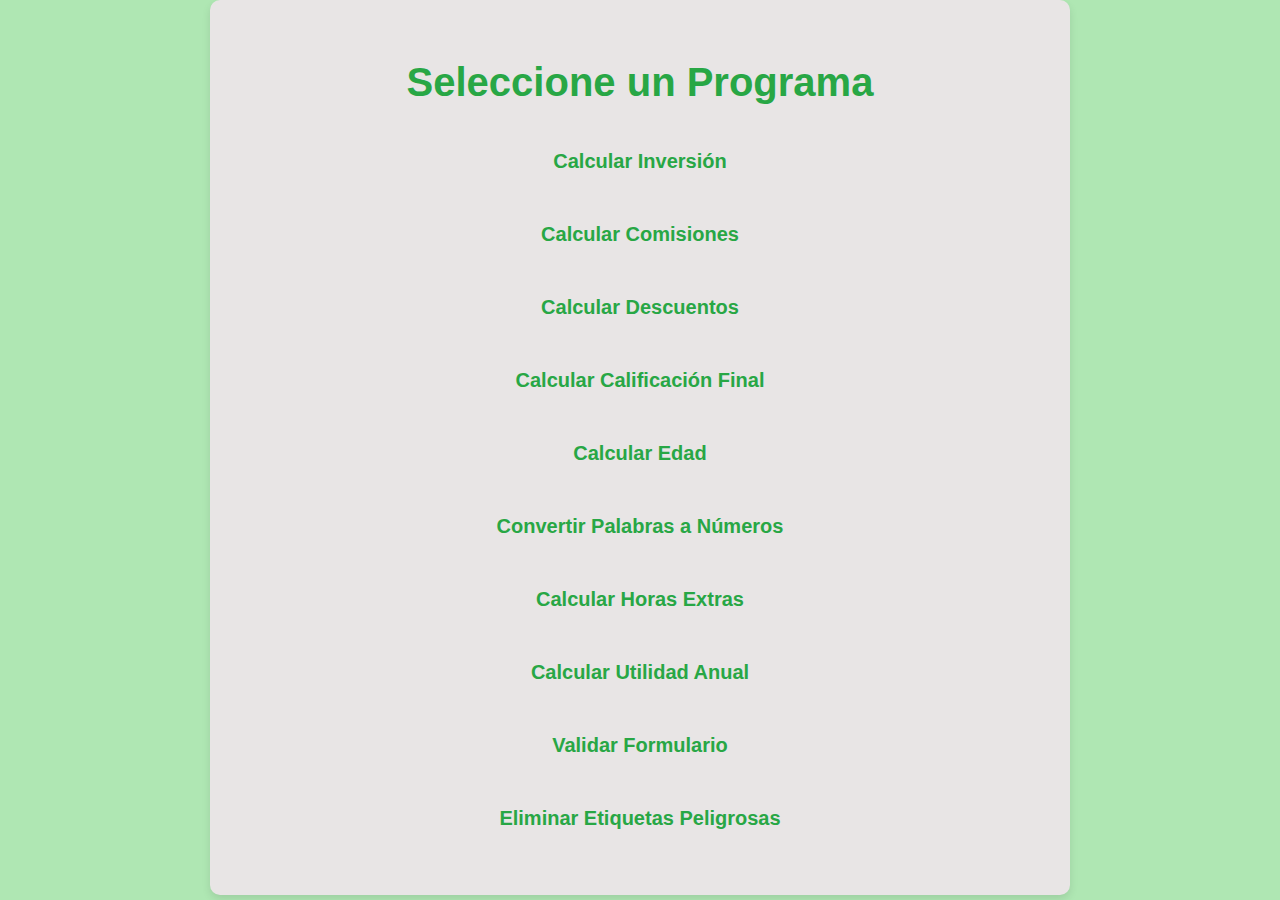
<file: index.html>
<!DOCTYPE html>
<html lang="es">
<head>
    <meta charset="UTF-8">
    <meta name="viewport" content="width=device-width, initial-scale=1.0">
    <title>Programas</title>
    <link rel="stylesheet" href="styles.css">
</head>
<body>
    <div class="container">
        <h1>Seleccione un Programa</h1>
        <ul>
            <li><a href="calcular-inversion.html">Calcular Inversión</a></li>
            <li><a href="calcular-comisiones.html">Calcular Comisiones </a></li>
            <li><a href="calcular-descuento.html">Calcular Descuentos</a></li>
            <li><a href="calcular-calificacion.html">Calcular Calificación Final</a></li>
            <li><a href="calcular-edad.html">Calcular Edad </a></li>
            <li><a href="palabras-a-numeros.html">Convertir Palabras a Números</a></li>
            <li><a href="calcular-horas-extras.html">Calcular Horas Extras</a></li>
            <li><a href="calcular-utilidad.html">Calcular Utilidad Anual</a></li>
            <li><a href="validar-formulario.html">Validar Formulario </a></li>
            <li><a href="eliminar-etiquetas.html">Eliminar Etiquetas Peligrosas </a></li>
        </ul>
    </div>
</body>
</html>
</file>
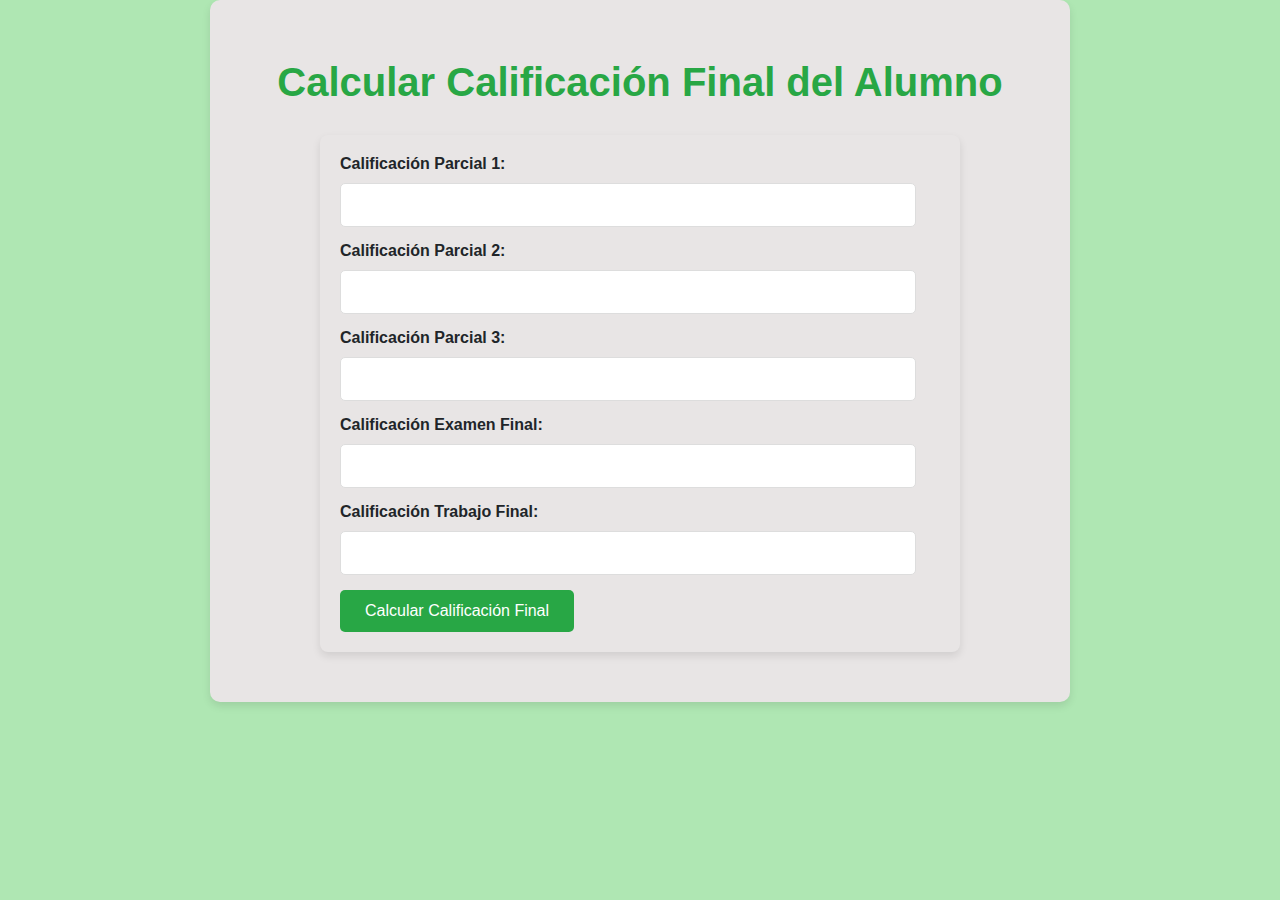
<file: calcular-calificacion.html>
<!DOCTYPE html>
<html lang="es">
<head>
    <meta charset="UTF-8">
    <meta name="viewport" content="width=device-width, initial-scale=1.0">
    <title>Calcular Calificación Final</title>
    <link rel="stylesheet" href="styles.css">
    <script src="calcular-calificacion.js" defer></script>
</head>
<body>
    <div class="container">
        <h1>Calcular Calificación Final del Alumno</h1>
        <form onsubmit="return calcularCalificacion()">
            <label for="parcial1">Calificación Parcial 1:</label>
            <input type="number" id="parcial1" step="0.01" required>
            <label for="parcial2">Calificación Parcial 2:</label>
            <input type="number" id="parcial2" step="0.01" required>
            <label for="parcial3">Calificación Parcial 3:</label>
            <input type="number" id="parcial3" step="0.01" required>
            <label for="examenFinal">Calificación Examen Final:</label>
            <input type="number" id="examenFinal" step="0.01" required>
            <label for="trabajoFinal">Calificación Trabajo Final:</label>
            <input type="number" id="trabajoFinal" step="0.01" required>
            <button type="submit">Calcular Calificación Final</button>
        </form>
        <p id="resultadoCalificacion"></p>
    </div>
</body>
</html>
</file>
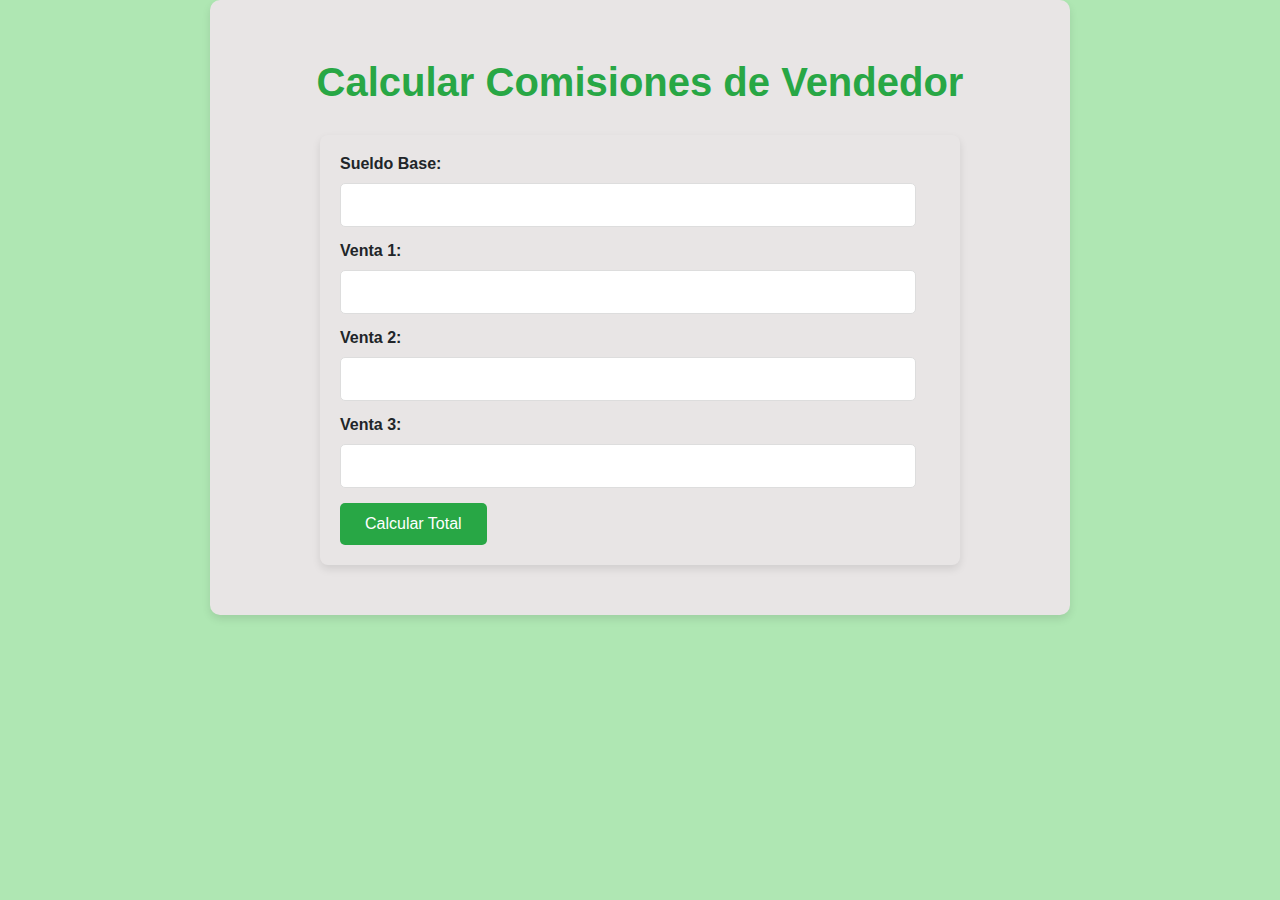
<file: calcular-comisiones.html>
<!DOCTYPE html>
<html lang="es">
<head>
    <meta charset="UTF-8">
    <meta name="viewport" content="width=device-width, initial-scale=1.0">
    <title>Calcular Comisiones</title>
    <link rel="stylesheet" href="styles.css">
    <script src="calcular-comisiones.js" defer></script>
</head>
<body>
    <div class="container">
        <h1>Calcular Comisiones de Vendedor</h1>
        <form onsubmit="return calcularComisiones()">
            <label for="sueldo">Sueldo Base:</label>
            <input type="number" id="sueldo" step="0.01" required>
            <label for="venta1">Venta 1:</label>
            <input type="number" id="venta1" step="0.01" required>
            <label for="venta2">Venta 2:</label>
            <input type="number" id="venta2" step="0.01" required>
            <label for="venta3">Venta 3:</label>
            <input type="number" id="venta3" step="0.01" required>
            <button type="submit">Calcular Total</button>
        </form>
        <p id="resultadoComisiones"></p>
    </div>
</body>
</html>
</file>
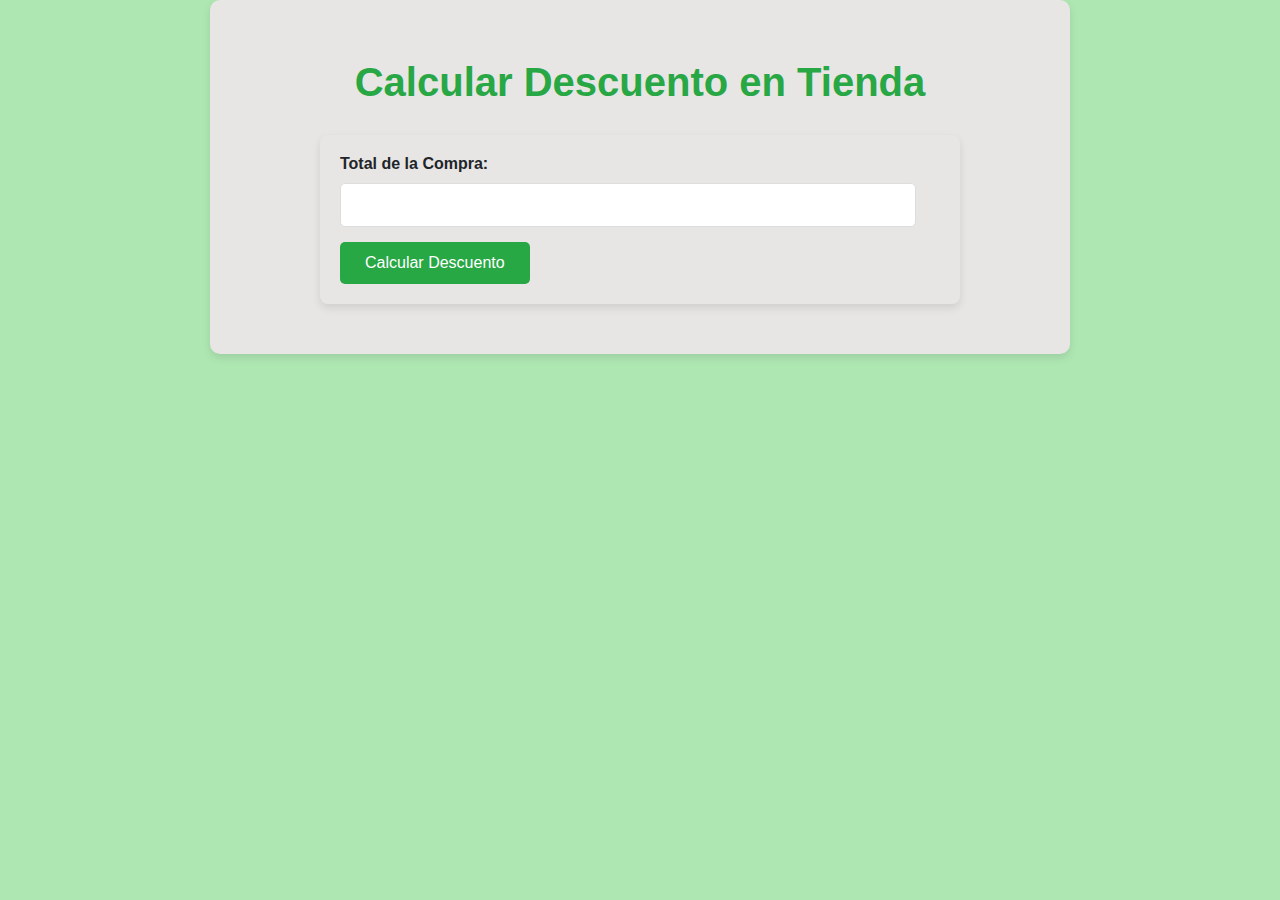
<file: calcular-descuento.html>
<!DOCTYPE html>
<html lang="es">
<head>
    <meta charset="UTF-8">
    <meta name="viewport" content="width=device-width, initial-scale=1.0">
    <title>Calcular Descuento</title>
    <link rel="stylesheet" href="styles.css">
    <script src="calcular-descuento.js" defer></script>
</head>
<body>
    <div class="container">
        <h1>Calcular Descuento en Tienda</h1>
        <form onsubmit="return calcularDescuento()">
            <label for="total">Total de la Compra:</label>
            <input type="number" id="total" step="0.01" required>
            <button type="submit">Calcular Descuento</button>
        </form>
        <p id="resultadoDescuento"></p>
    </div>
</body>
</html>
</file>
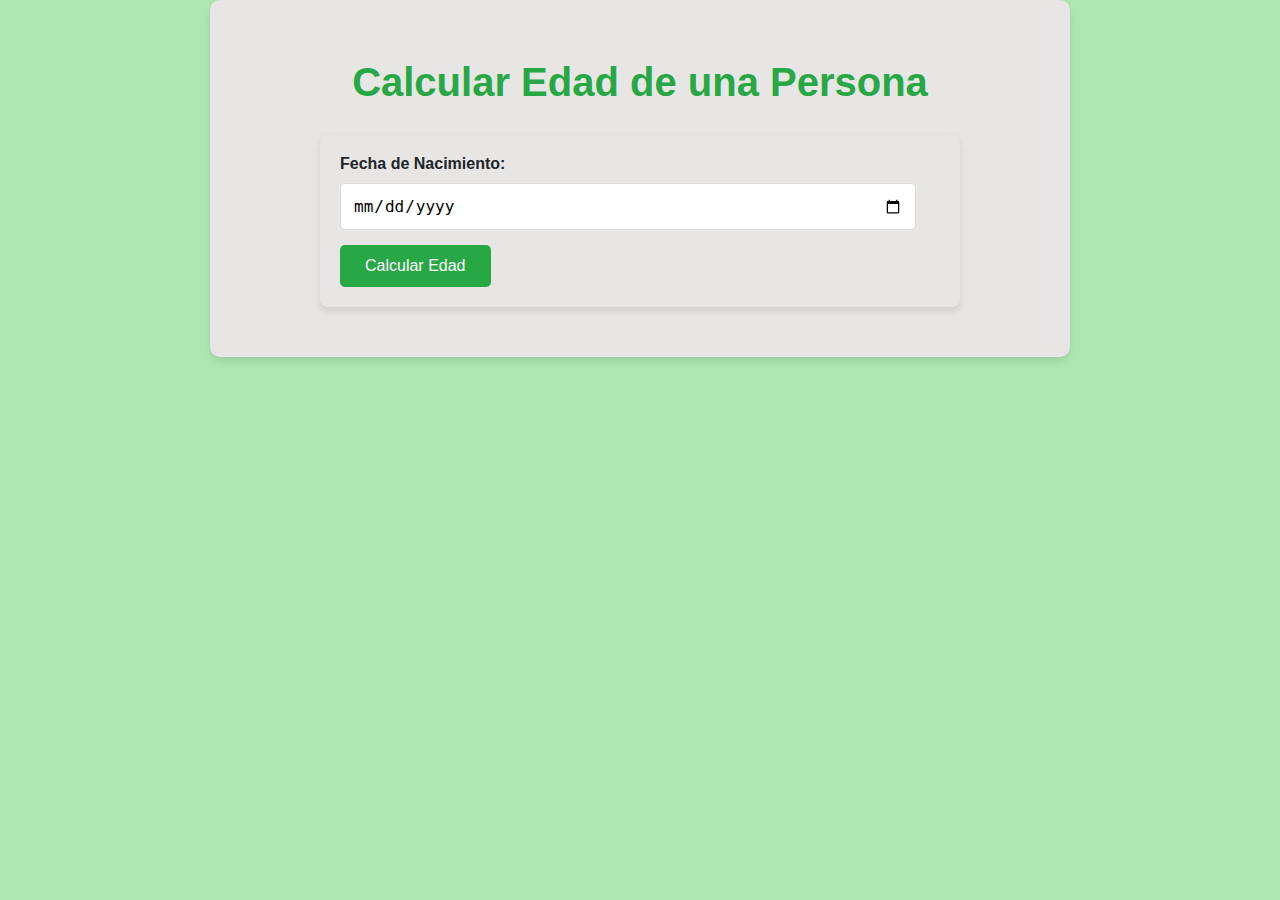
<file: calcular-edad.html>
<!DOCTYPE html>
<html lang="es">
<head>
    <meta charset="UTF-8">
    <meta name="viewport" content="width=device-width, initial-scale=1.0">
    <title>Calcular Edad</title>
    <link rel="stylesheet" href="styles.css">
    <script src="calcular-edad.js" defer></script>
</head>
<body>
    <div class="container">
        <h1>Calcular Edad de una Persona</h1>
        <form onsubmit="return calcularEdad()">
            <label for="fechaNacimiento">Fecha de Nacimiento:</label>
            <input type="date" id="fechaNacimiento" required>
            <button type="submit">Calcular Edad</button>
        </form>
        <p id="resultadoEdad"></p>
    </div>
</body>
</html>
</file>
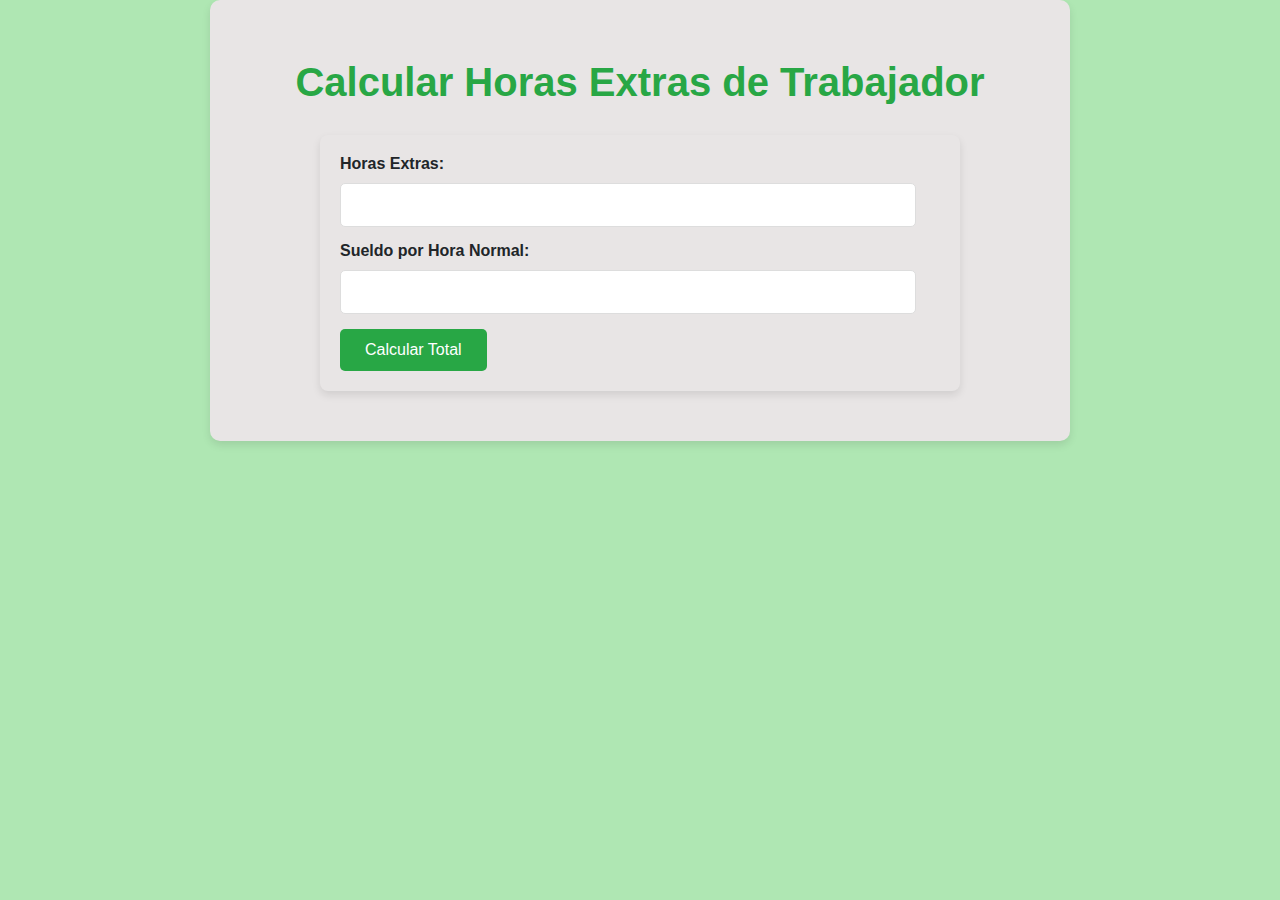
<file: calcular-horas-extras.html>
<!DOCTYPE html>
<html lang="es">
<head>
    <meta charset="UTF-8">
    <meta name="viewport" content="width=device-width, initial-scale=1.0">
    <title>Calcular Horas Extras</title>
    <link rel="stylesheet" href="styles.css">
    <script src="calcular-horas-extras.js" defer></script>
</head>
<body>
    <div class="container">
        <h1>Calcular Horas Extras de Trabajador</h1>
        <form onsubmit="return calcularHorasExtras()">
            <label for="horasExtras">Horas Extras:</label>
            <input type="number" id="horasExtras" required>
            <label for="tarifaHora">Sueldo por Hora Normal:</label>
            <input type="number" id="tarifaHora" step="0.01" required>
            <button type="submit">Calcular Total</button>
        </form>
        <p id="resultadoHorasExtras"></p>
    </div>
</body>
</html>
</file>
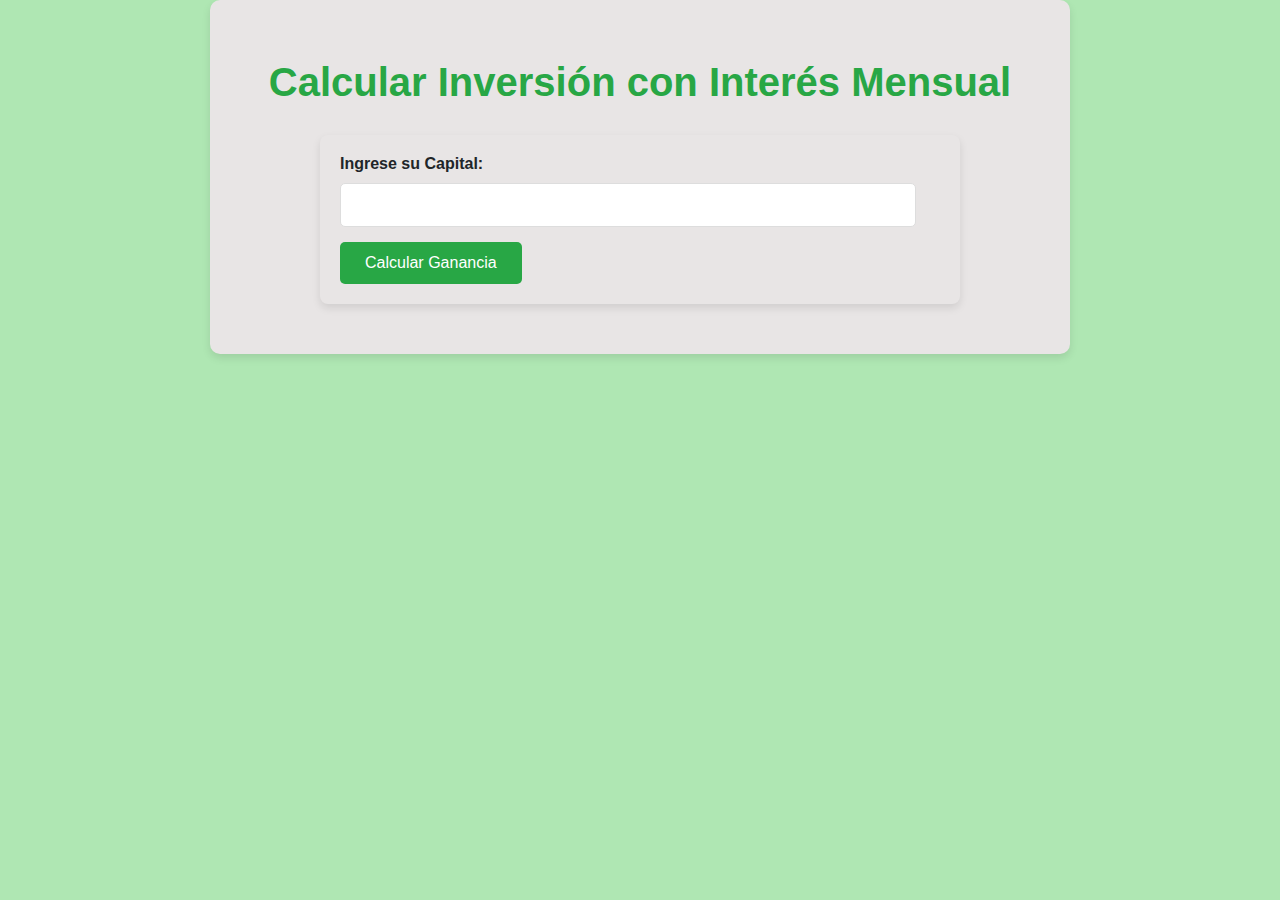
<file: calcular-inversion.html>
<!DOCTYPE html>
<html lang="es">
<head>
    <meta charset="UTF-8">
    <meta name="viewport" content="width=device-width, initial-scale=1.0">
    <title>Calcular Inversión</title>
    <link rel="stylesheet" href="styles.css">
    <script src="calcular-inversion.js" defer></script>
</head>
<body>
    <div class="container">
        <h1>Calcular Inversión con Interés Mensual</h1>
        <form onsubmit="return calcularInversion()">
            <label for="capital">Ingrese su Capital:</label>
            <input type="number" id="capital" step="0.01" required>
            <button type="submit">Calcular Ganancia</button>
        </form>
        <p id="resultado"></p>
    </div>
</body>
</html>
</file>
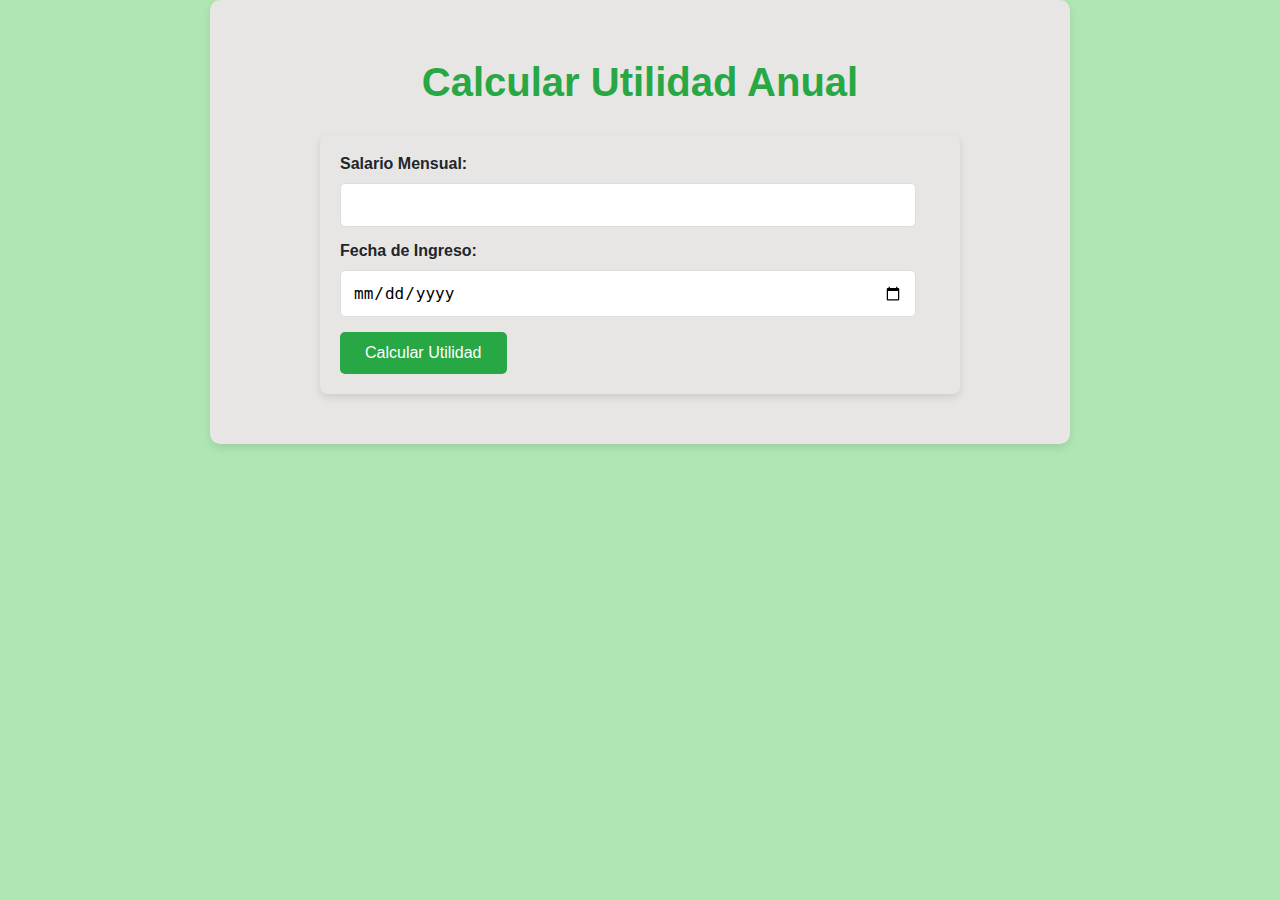
<file: calcular-utilidad.html>
<!DOCTYPE html>
<html lang="es">
<head>
    <meta charset="UTF-8">
    <meta name="viewport" content="width=device-width, initial-scale=1.0">
    <title>Calcular Utilidad Anual</title>
    <link rel="stylesheet" href="styles.css">
    <script src="calcular-utilidad.js" defer></script>
</head>
<body>
    <div class="container">
        <h1>Calcular Utilidad Anual</h1>
        <form onsubmit="return calcularUtilidad()">
            <label for="salario">Salario Mensual:</label>
            <input type="number" id="salario" step="0.01" required>
            
            <label for="fechaIngreso">Fecha de Ingreso:</label>
            <input type="date" id="fechaIngreso" required>
            
            <button type="submit">Calcular Utilidad</button>
        </form>
        
        <p id="resultadoUtilidad"></p>
    </div>
</body>
</html>
</file>
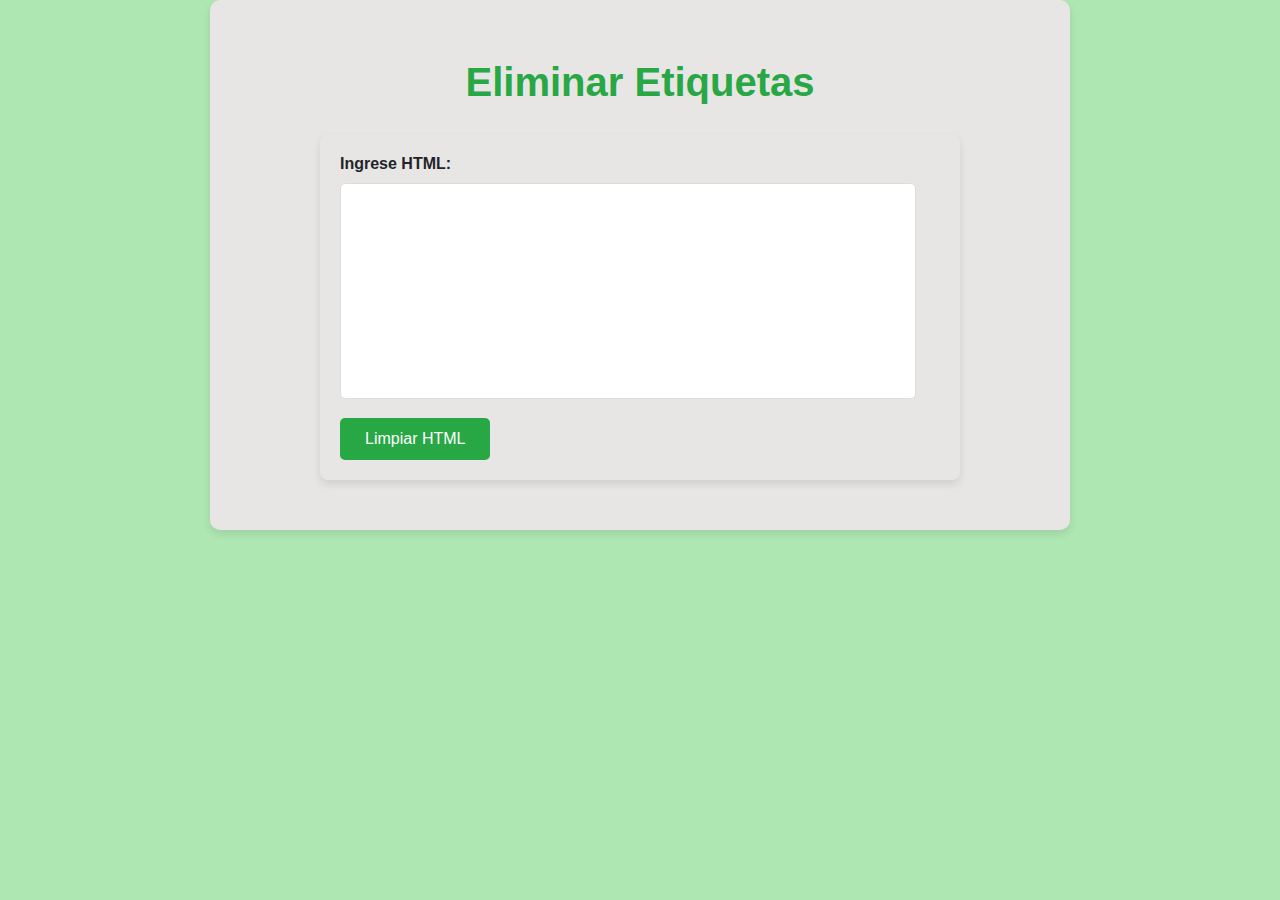
<file: eliminar-etiquetas.html>
<!DOCTYPE html>
<html lang="es">
<head>
    <meta charset="UTF-8">
    <meta name="viewport" content="width=device-width, initial-scale=1.0">
    <title>Eliminar Etiquetas</title>
    <link rel="stylesheet" href="styles.css">
    <script src="eliminar-etiquetas.js" defer></script>
    <style>
        #html {
            resize: none; 
        }
    </style>
</head>
<body>
    <div class="container">
        <h1>Eliminar Etiquetas</h1>
        <form onsubmit="return eliminarEtiquetas()">
            <label for="html">Ingrese HTML:</label>
            <textarea id="html" rows="10" required></textarea>
            <button type="submit">Limpiar HTML</button>
        </form>
        <p id="resultadoEtiquetas"></p>
    </div>
</body>
</html>
</file>
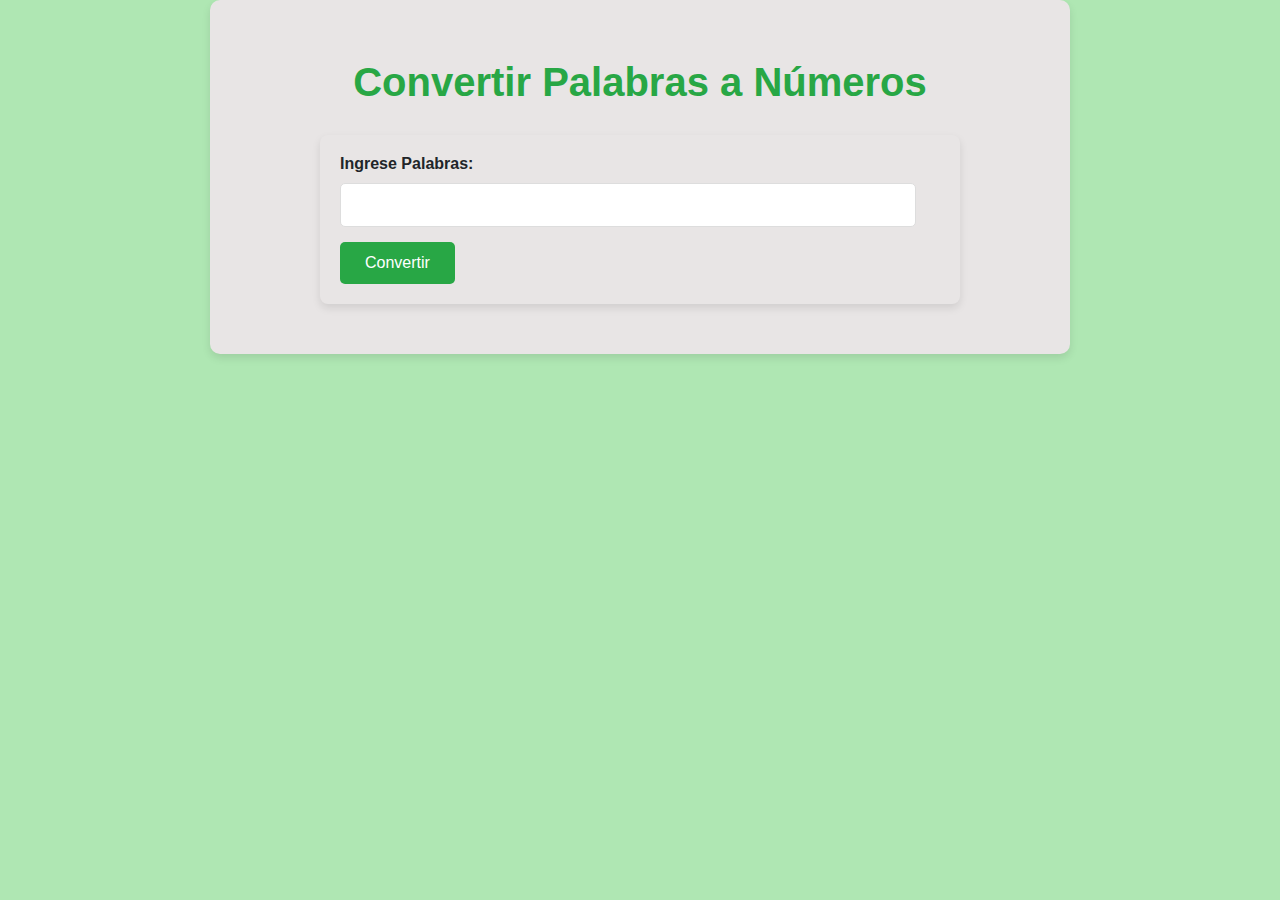
<file: palabras-a-numeros.html>
<!DOCTYPE html>
<html lang="es">
<head>
    <meta charset="UTF-8">
    <meta name="viewport" content="width=device-width, initial-scale=1.0">
    <title>Palabras a Números</title>
    <link rel="stylesheet" href="styles.css">
    <script src="palabras-a-numeros.js" defer></script>
</head>
<body>
    <div class="container">
        <h1>Convertir Palabras a Números</h1>
        <form onsubmit="return convertirPalabras()">
            <label for="palabras">Ingrese Palabras:</label>
            <input type="text" id="palabras" required>
            <button type="submit">Convertir</button>
        </form>
        <p id="resultadoPalabras"></p>
    </div>
</body>
</html>
</file>
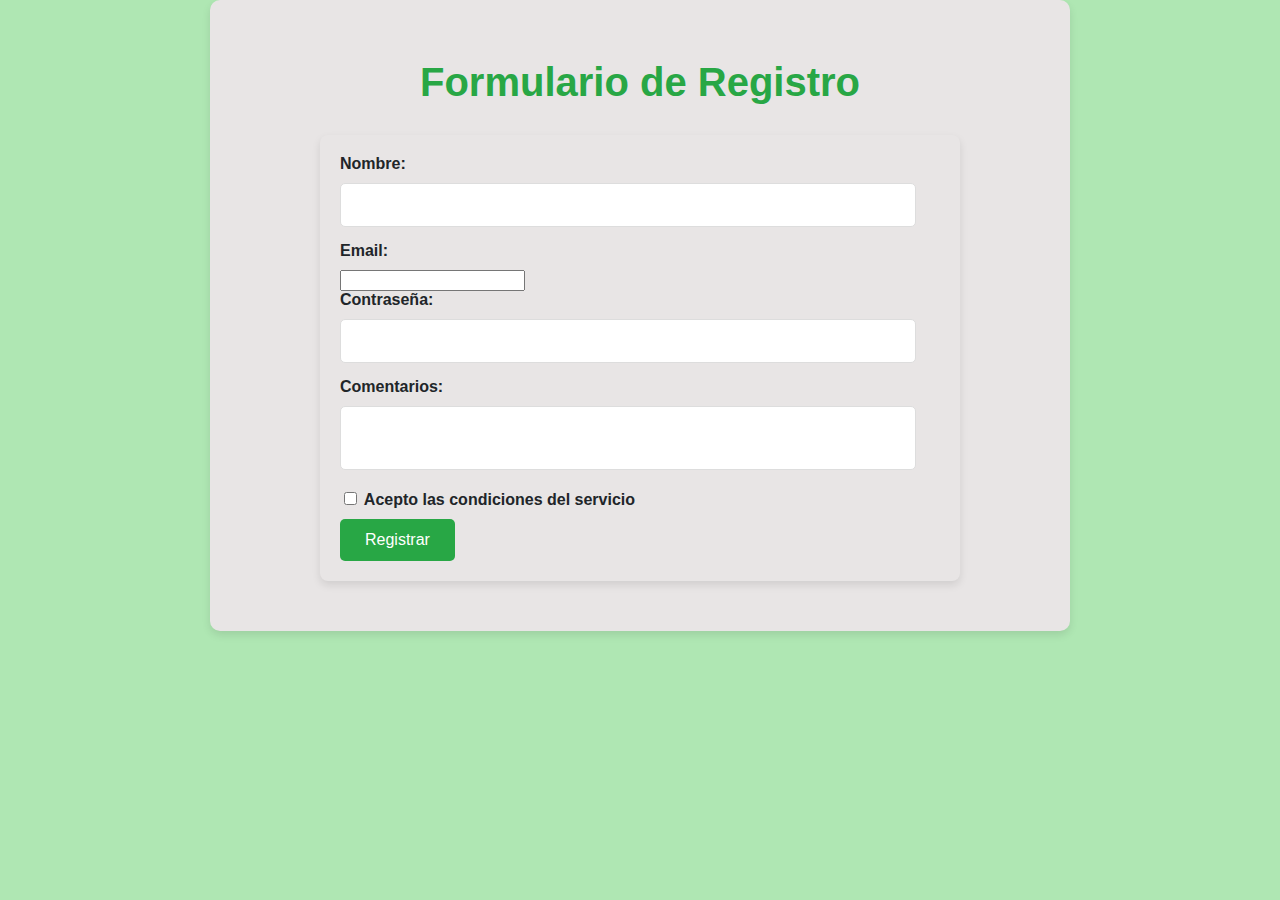
<file: validar-formulario.html>
<!DOCTYPE html>
<html lang="es">
<head>
    <meta charset="UTF-8">
    <meta name="viewport" content="width=device-width, initial-scale=1.0">
    <title>Formulario de Registro</title>
    <link rel="stylesheet" href="styles.css">
    <script src="validar-formulario.js" defer></script>
    <style>

    #comentarios {
            resize: none; 
        }
    </style>
</head>
<body>
    <div class="container">
        <h1>Formulario de Registro</h1>
        <form id="registroForm" onsubmit="return validarFormulario()">
            <label for="nombre">Nombre:</label>
            <input type="text" id="nombre" required onblur="validarNombre()">
            
            <label for="email">Email:</label>
            <input type="email" id="email" required onblur="validarEmail()">
            
            <label for="password">Contraseña:</label>
            <input type="password" id="password" required onblur="validarPassword()">
            
            <label for="comentarios">Comentarios:</label>
            <textarea id="comentarios" maxlength="50" onblur="validarComentarios()"></textarea>
            
            <label>
                <input type="checkbox" id="aceptar" required>
                Acepto las condiciones del servicio
            </label>
            
            <button type="submit">Registrar</button>
        </form>
        <p id="resultadoValidacion"></p>
    </div>
</body>
</html>
</file>
<file: styles.css>
/* Paleta de Colores */
:root {
    --color-fondo: #afe7b3;
    --color-principal: #28a745;
    --color-secundario: #28a745;
    --color-acento: #dc3545;
    --color-texto: #212529;
    --color-fondo-formulario: #e8e5e5;
    --color-boton: #28a745;
    --color-boton-hover: #0056b3;
    --color-boton-destacado: #218838;
    --color-boton-destacado-hover: #218838;
    --color-sombra: rgba(0, 0, 0, 0.1);
}

/* Estilos Generales */
body {
    font-family: 'Arial', sans-serif;
    margin: 0;
    padding: 0;
    background-color: var(--color-fondo);
    color: var(--color-texto);
}

h1 {
    text-align: center;
    color: var(--color-principal);
    margin: 30px 0;
    font-size: 2.5em;
}

/* Contenedor Principal */
.container {
    max-width: 800px;
    margin: 0 auto;
    padding: 30px;
    background-color: var(--color-fondo-formulario);
    border-radius: 10px;
    box-shadow: 0 4px 8px var(--color-sombra);
}

/* Listas */
ul {
    list-style-type: none;
    padding: 0;
    margin: 0;
}

li {
    margin: 20px 0;
    text-align: center;
}

a {
    display: inline-block;
    text-decoration: none;
    color: var(--color-principal);
    font-size: 1.25em;
    font-weight: bold;
    padding: 15px;
    border-radius: 8px;
    transition: background-color 0.3s, color 0.3s;
}

a:hover {
    background-color: var(--color-principal);
    color: #ffffff;
}

/* Formularios */
form {
    padding: 20px;
    border-radius: 8px;
    box-shadow: 0 4px 8px var(--color-sombra);
    margin: 20px auto;
    max-width: 600px;
    background-color: var(--color-fondo-formulario);
}

label {
    display: block;
    margin-bottom: 10px;
    font-weight: bold;
    color: var(--color-texto);
}

input[type="text"],
input[type="number"],
input[type="date"],
input[type="password"],
textarea {
    padding: 12px;
    width: calc(100% - 24px); /* Ajusta el ancho para la alineación correcta */
    margin-bottom: 15px;
    border: 1px solid #ddd;
    border-radius: 5px;
    font-size: 16px;
    box-sizing: border-box; /* Asegura que el padding y border estén incluidos en el ancho total */
}

button {
    padding: 12px 25px;
    background-color: var(--color-boton);
    color: #ffffff;
    border: none;
    border-radius: 5px;
    cursor: pointer;
    font-size: 16px;
    transition: background-color 0.3s;
}

button:hover {
    background-color: var(--color-boton-hover);
}

/* Botones Destacados */
button.destacado {
    background-color: var(--color-boton-destacado);
}

button.destacado:hover {
    background-color: var(--color-boton-destacado-hover);
}

/* Resultados */
#resultado,
#resultadoComisiones,
#resultadoDescuento,
#resultadoCalificacion,
#resultadoEdad,
#resultadoPalabras,
#resultadoHorasExtras {
    margin-top: 20px;
    font-size: 18px;
    color: var(--color-secundario);
}
</file>
